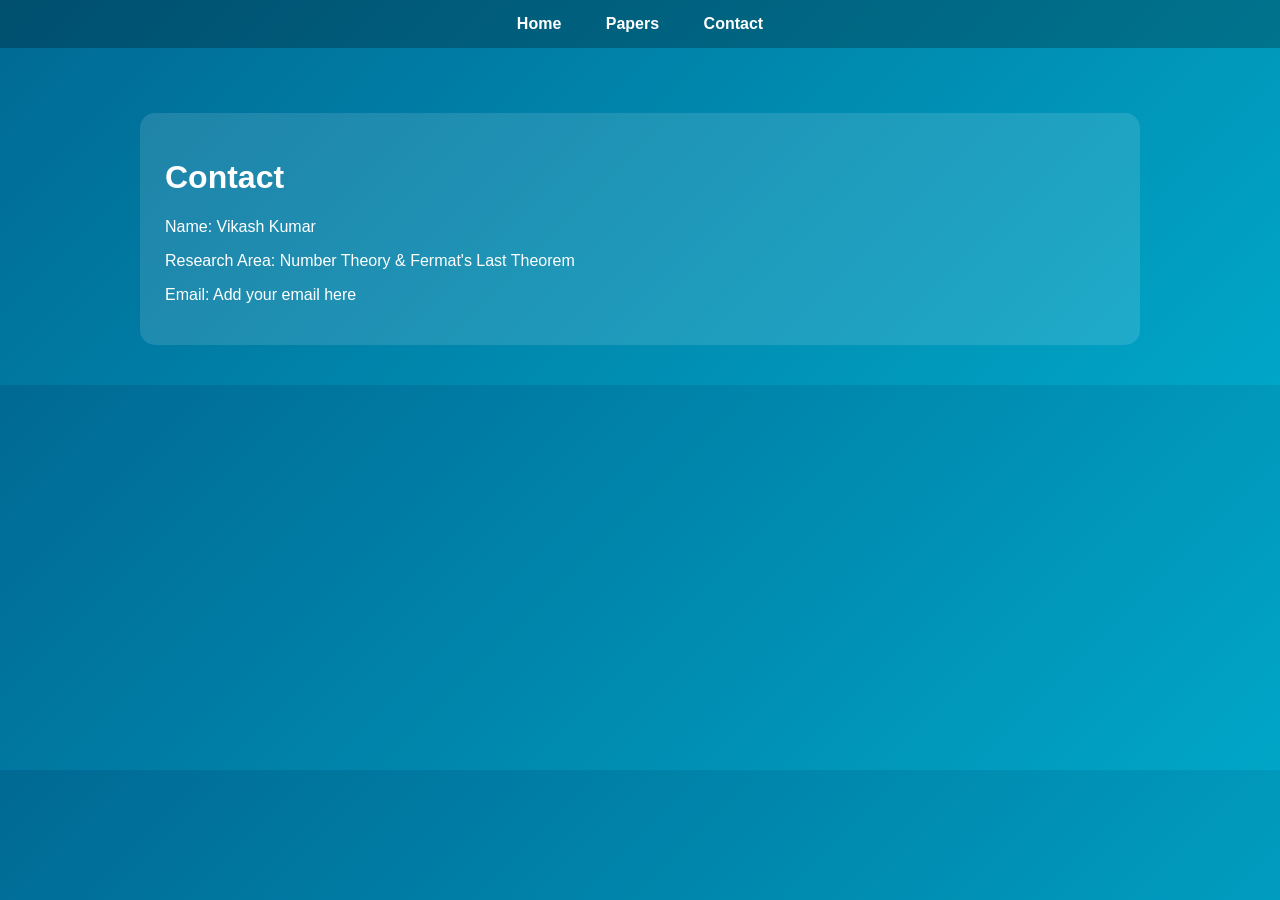
<file: contact.html>
<!DOCTYPE html>
<html><head><title>Contact</title>
<link rel="stylesheet" href="style.css"></head>
<body>
<nav>
<a href="index.html">Home</a>
<a href="papers.html">Papers</a>
<a href="contact.html">Contact</a>
</nav>
<div class="container">
<div class="card">
<h1>Contact</h1>
<p>Name: Vikash Kumar</p>
<p>Research Area: Number Theory & Fermat's Last Theorem</p>
<p>Email: Add your email here</p>
</div>
</div>
</body></html>
</file>
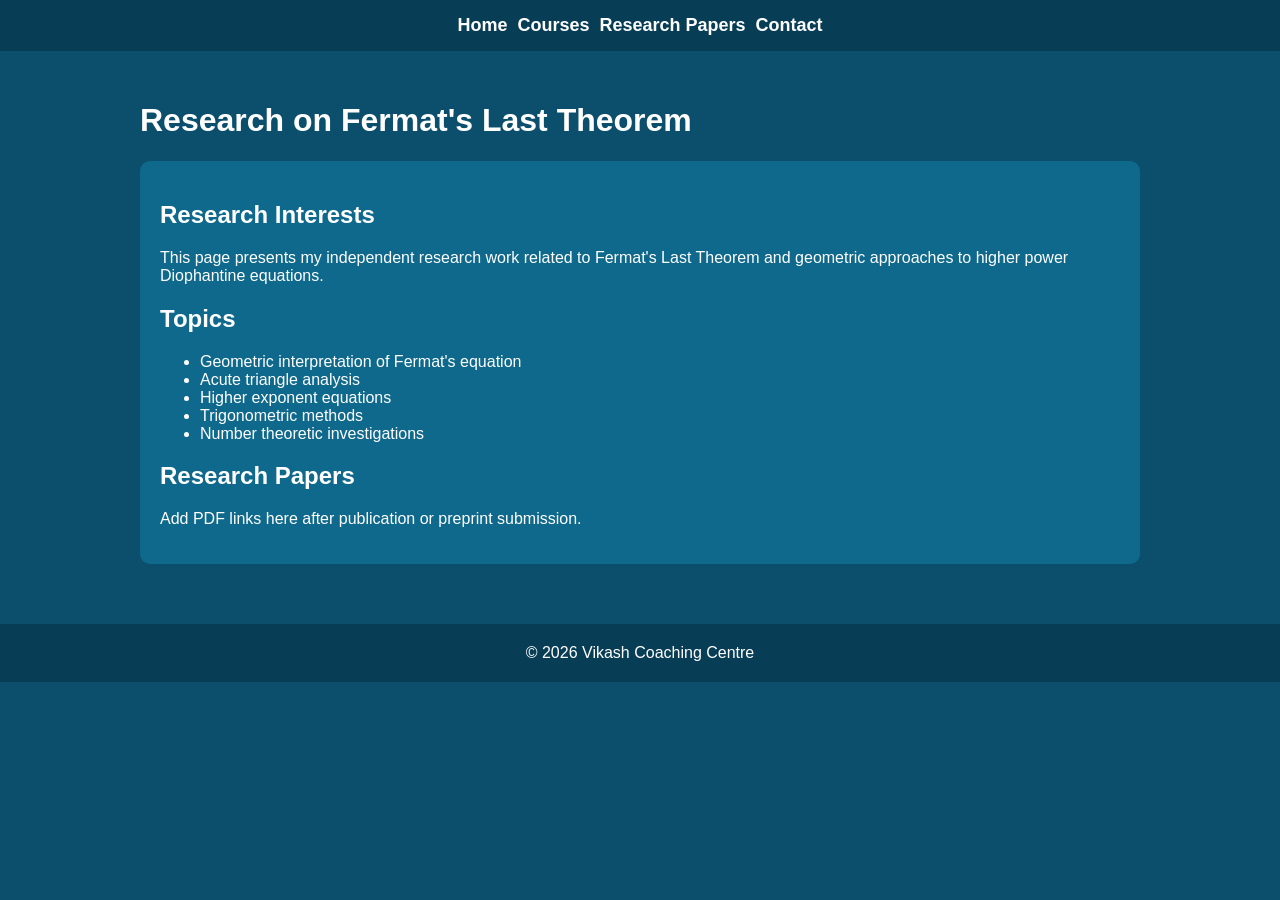
<file: papers.html>
<!DOCTYPE html>
<html>
<head>
<title>Research Papers</title>
<link rel="stylesheet" href="css/style.css">
</head>
<body>

<header>
<nav>
<a href="index.html">Home</a>
<a href="courses.html">Courses</a>
<a href="papers.html">Research Papers</a>
<a href="contact.html">Contact</a>
</nav>
</header>

<div class="container">

<h1>Research on Fermat's Last Theorem</h1>

<div class="card">

<h2>Research Interests</h2>

<p>
This page presents my independent research work related to
Fermat's Last Theorem and geometric approaches to higher power
Diophantine equations.
</p>

<h2>Topics</h2>

<ul>
<li>Geometric interpretation of Fermat's equation</li>
<li>Acute triangle analysis</li>
<li>Higher exponent equations</li>
<li>Trigonometric methods</li>
<li>Number theoretic investigations</li>
</ul>

<h2>Research Papers</h2>

<p>
Add PDF links here after publication or preprint submission.
</p>

</div>

</div>

<footer>
© 2026 Vikash Coaching Centre
</footer>

</body>
</html>
</file>
<file: style.css>
body{
margin:0;
font-family:Arial,sans-serif;
background:linear-gradient(135deg,#006994,#00a6c7);
color:white;
}
nav{
background:rgba(0,0,0,0.25);
padding:15px;
text-align:center;
}
nav a{
color:white;
text-decoration:none;
margin:0 20px;
font-weight:bold;
}
.container{
max-width:1000px;
margin:auto;
padding:40px;
}
.profile{
text-align:center;
}
.profile img{
width:260px;
border-radius:20px;
box-shadow:0 0 20px rgba(0,0,0,.4);
}
.card{
background:rgba(255,255,255,.12);
padding:25px;
border-radius:15px;
margin-top:25px;
}
</file>
<file: css/style.css>
body {
    margin: 0;
    font-family: Arial, sans-serif;
    background: #0b4f6c;
    color: white;
}

header {
    background: #083d56;
    padding: 15px;
}

nav {
    text-align: center;
    display: flex;
    justify-content: center;
    align-items: center;
    flex-wrap: wrap;
    gap: 10px;
}

.navbar {
    display: flex;
    justify-content: space-between;
    align-items: center;
    width: 100%;
    max-width: 1200px;
    margin: 0 auto;
}

.logo h1 {
    margin: 0;
    font-size: 1.5em;
}

.nav-links {
    display: flex;
    list-style: none;
    margin: 0;
    padding: 0;
    gap: 30px;
    flex-wrap: wrap;
    justify-content: center;
    align-items: center;
}

nav a {
    color: white;
    text-decoration: none;
    margin: 0;
    font-size: 18px;
    font-weight: bold;
    transition: 0.3s;
}

nav a:hover {
    color: #a0e7e5;
}

nav a.active {
    color: #00d4aa;
}

.hero {
    text-align: center;
    padding: 30px 20px;
    background: #0b4f6c;
}

.hero-content {
    display: flex;
    align-items: center;
    justify-content: center;
    gap: 30px;
    flex-wrap: wrap;
    max-width: 1000px;
    margin: 0 auto;
}

.profile-image {
    width: 200px;
    height: 200px;
    border-radius: 10px;
    border: 3px solid white;
    object-fit: cover;
}

.hero-text {
    flex: 1;
    min-width: 250px;
    text-align: left;
}

.hero-text h1 {
    font-size: 2.5em;
    margin: 10px 0;
}

.hero-text h2 {
    font-size: 1.5em;
    margin: 10px 0;
    color: #a0e7e5;
}

.hero-text p {
    font-size: 1.1em;
    line-height: 1.6;
    margin: 15px 0;
}

.cta-buttons {
    display: flex;
    gap: 15px;
    margin-top: 20px;
    flex-wrap: wrap;
}

.btn {
    padding: 12px 25px;
    border-radius: 5px;
    text-decoration: none;
    font-size: 1em;
    font-weight: bold;
    transition: 0.3s;
    display: inline-block;
}

.btn-primary {
    background: #00a8e1;
    color: white;
}

.btn-primary:hover {
    background: #0088b8;
}

.btn-secondary {
    background: #00d4aa;
    color: #083d56;
}

.btn-secondary:hover {
    background: #00b896;
}

.btn-large {
    padding: 15px 35px;
    font-size: 1.2em;
}

.profile {
    width: 180px;
    border-radius: 10px;
    border: 3px solid white;
}

.container {
    max-width: 1000px;
    margin: auto;
    padding: 30px;
}

.card {
    background: #0f698c;
    padding: 20px;
    border-radius: 10px;
    margin-top: 20px;
}

.about-section {
    margin: 30px 0;
}

.about-card h2 {
    font-size: 2em;
    margin-bottom: 15px;
}

.about-card p {
    line-height: 1.8;
    font-size: 1.05em;
}

.features {
    margin: 40px 0;
}

.features h2 {
    font-size: 2em;
    text-align: center;
    margin-bottom: 30px;
}

.features-grid {
    display: grid;
    grid-template-columns: repeat(auto-fit, minmax(280px, 1fr));
    gap: 20px;
}

.feature-card {
    padding: 25px;
    text-align: center;
}

.feature-icon {
    font-size: 3em;
    margin-bottom: 15px;
}

.feature-card h3 {
    font-size: 1.3em;
    margin: 15px 0;
}

.feature-card p {
    font-size: 0.95em;
    line-height: 1.6;
}

.stats {
    margin: 40px 0;
    text-align: center;
}

.stats h2 {
    font-size: 2em;
    margin-bottom: 30px;
}

.stats-grid {
    display: grid;
    grid-template-columns: repeat(auto-fit, minmax(200px, 1fr));
    gap: 20px;
}

.stat-card {
    background: #0f698c;
    padding: 25px;
    border-radius: 10px;
}

.stat-card h3 {
    font-size: 2.5em;
    margin: 10px 0;
    color: #00d4aa;
}

.stat-card p {
    font-size: 1.1em;
}

.cta-section {
    background: #0f698c;
    padding: 40px;
    border-radius: 10px;
    text-align: center;
    margin: 40px 0;
}

.cta-section h2 {
    font-size: 2em;
    margin-bottom: 15px;
}

.cta-section p {
    font-size: 1.1em;
    margin-bottom: 25px;
}

footer {
    text-align: center;
    background: #083d56;
    padding: 20px;
    margin-top: 30px;
}

footer p {
    margin: 5px 0;
}

.footer-links {
    margin-top: 15px;
}

.footer-links a {
    color: #a0e7e5;
    text-decoration: none;
    margin: 0 15px;
}

.footer-links a:hover {
    text-decoration: underline;
}
</file>
